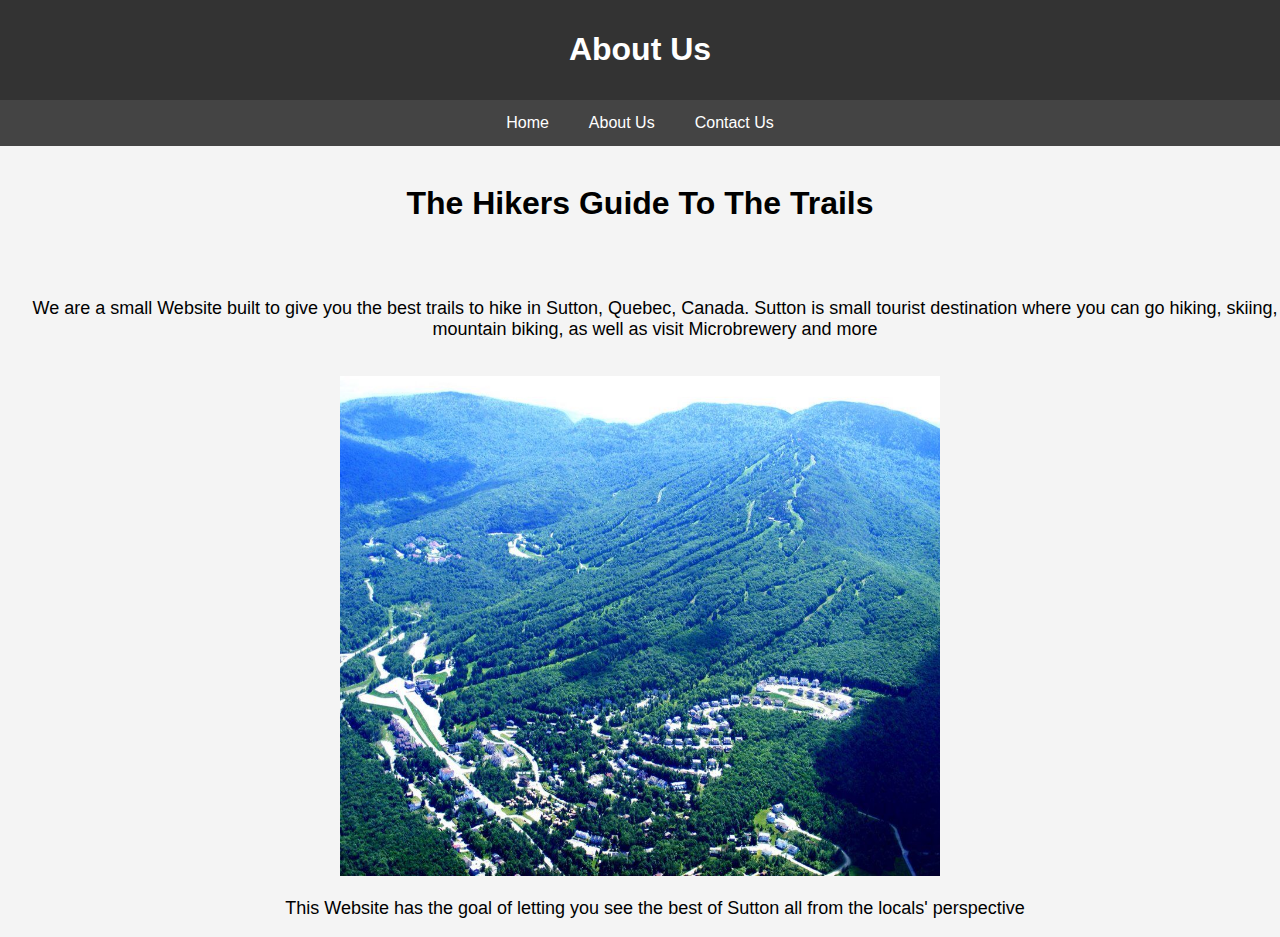
<file: about.html>
<!DOCTYPE html>
<html lang="en">
    <head>
        <meta charset="UTF-8">
        <meta name="viewport" content="width=device-width, initial-scale=1.0">
        <title>Hiker's Guide to Trails</title>
        <link rel="stylesheet" href="style.css">
    </head>
    <body>
        <header>
            <h1>About Us</h1>
        </header>
        <nav>
            <a href="index.html">Home</a>
            <a href="about.html">About Us</a>
            <a href="contact.html">Contact Us</a>
        </nav>

        <br>
        <center>
            <h1>
                The Hikers Guide To The Trails
            </h1>
            <br>
            <br>
            <p>We are a small Website built to give you the best trails to hike in Sutton, Quebec, Canada. Sutton is small tourist destination where you can go hiking, skiing, mountain biking, as well as visit Microbrewery and more</p>
            <br>
            <img src="/img/img.jpg" alt="image of sutton" height="500" width="600">
            <br>
            <p>This Website has the goal of letting you see the best of Sutton all from the locals' perspective</p>
        </center>

    </body>
</html>
</file>
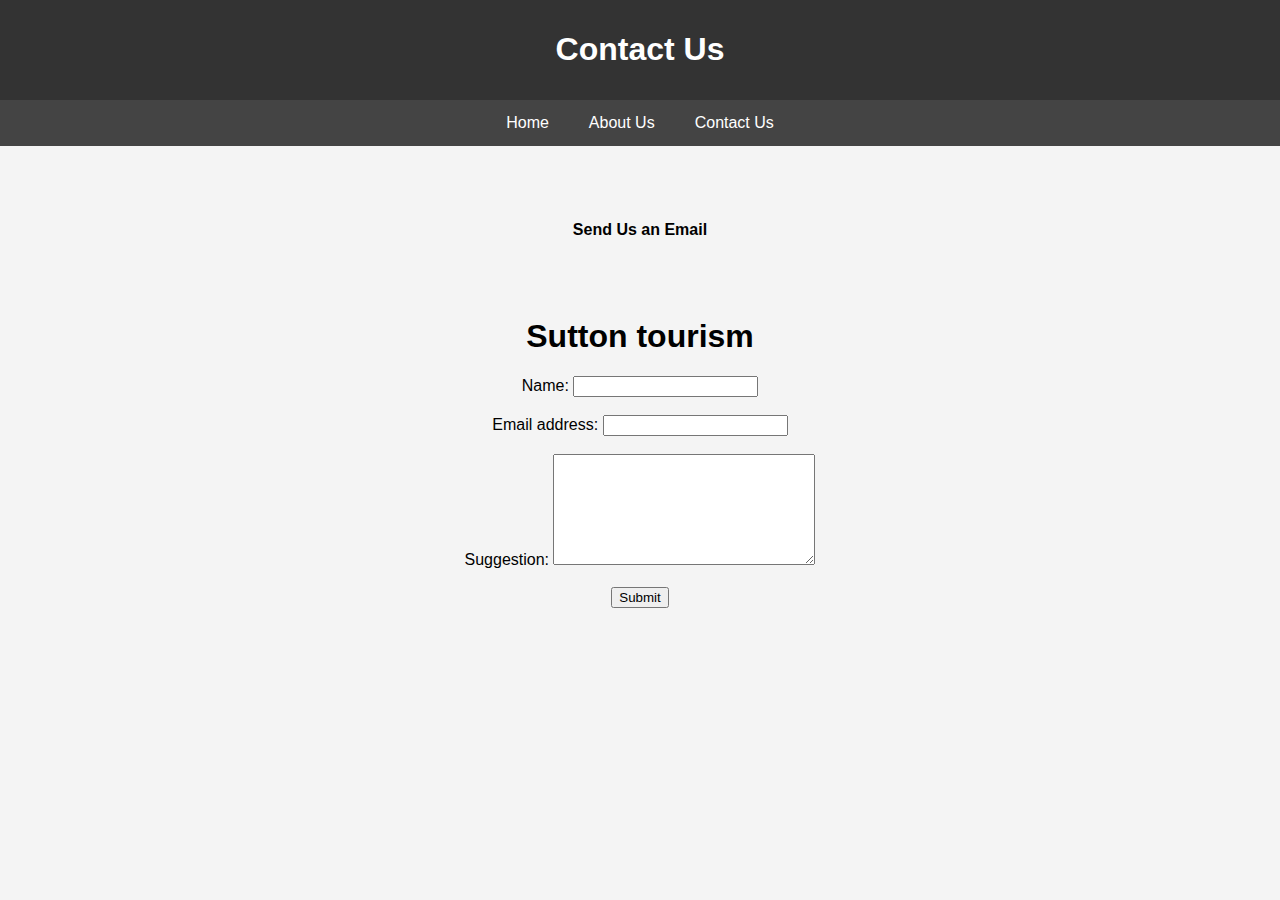
<file: contact.html>
<!DOCTYPE html>
<html lang="en">
    <head>
        <meta charset="UTF-8">
        <meta name="viewport" content="width=device-width, initial-scale=1.0">
        <title>Hiker's Guide to Trails</title>
        <link rel="stylesheet" href="style.css">
    </head>
    <body>
        <header>
            <h1>Contact Us</h1>
        </header>
        <nav>
            <a href="index.html">Home</a>
            <a href="about.html">About Us</a>
            <a href="contact.html">Contact Us</a>
        </nav>
        <br>
        <br>
        <br>
        <center>
        <h4>Send Us an Email</h4>
        <br>
        <br>
        <div class="container">
        <h1>Sutton tourism</h1>
        <form method="POST" action="mailto: hugo.brisebois@outlook.com" 
              enctype="multipart/form-data">
            <div class="control">
                Name:
                <input aria-required="" id="name" type="text" />
            </div>
            <br>
            <div class="control">
                Email address:
                <input aria-required="" id="email" />
            </div>
            <br>
            <div class="control">
                Suggestion:
                <textarea rows="7" cols="30" name="comment">
                </textarea>
            </div>
            <br>
            <div class="control">
                <input type="submit" value="Submit" />
            </div>
        </form>
    </div>
    </center>
    <br>

    </body>
</html>
</file>
<file: style.css>
body {
            font-family: Arial, sans-serif;
            margin: 0;
            padding: 0;
            background-color: #f4f4f4;
        }
        header {
            background-color: #333;
            color: #fff;
            padding: 10px 0;
            text-align: center;
        }
        nav {
            display: flex;
            justify-content: center;
            background-color: #444;
        }
        nav a {
            color: #fff;
            padding: 14px 20px;
            text-decoration: none;
            text-align: center;
        }
        nav a:hover {
            background-color: #555;
        }
        section {
            padding: 20px;
        }
        bottom {
            background-color: #333;
            color: #fff;
            text-align: center;
            padding: 10px 0;
            position: fixed;
            width: 100%;
            bottom: 0;
        }

        h2{
            font-size: 80px;
            text-align: center;
        }
        h3{
            padding-left: 20px;
        }
        p{
            font-size: large;
            padding-left: 30px;
        }
        #intro{
            position: static;
            
        }
        #img1{
            position: relative;
            left: 10px;
            float: left;
            border-radius: 100%;
        }
        #img2{
            position: relative;
            float: left;
            left: 2px;
        }
        footer{
            clear: both;
            text-align: center;
        }
        .card {
            width: 190px;
            height: 254px;
            border-radius: 20px;
            background: #f5f5f5;
            position: relative;
            padding: 1.8rem;
            border: 2px solid #c3c6ce;
            transition: 0.5s ease-out;
            overflow: visible;
            left: 30px;
            float: left;
}

    .card-details {
    color: black;
    height: 100%;
        gap: .5em;
        display: grid;
        place-content: center;
    }

    .card-button {
        transform: translate(-50%, 125%);
        width: 60%;
        border-radius: 1rem;
        border: none;
        background-color: #008bf8;
        color: #fff;
        font-size: 1rem;
        padding: .5rem 1rem;
        position: absolute;
        left: 50%;
        bottom: 0;
        opacity: 0;
        transition: 0.3s ease-out;
    }

    .text-body {
        color: rgb(134, 134, 134);
    }

/*Text*/
    .text-title {
        font-size: 1.5em;
        font-weight: bold;
    }

/*Hover*/
    .card:hover {
        border-color: #008bf8;
        box-shadow: 0 4px 18px 0 rgba(0, 0, 0, 0.25);
    }

    .card:hover .card-button {
        transform: translate(-50%, 50%);
        opacity: 1;
    }
</file>
